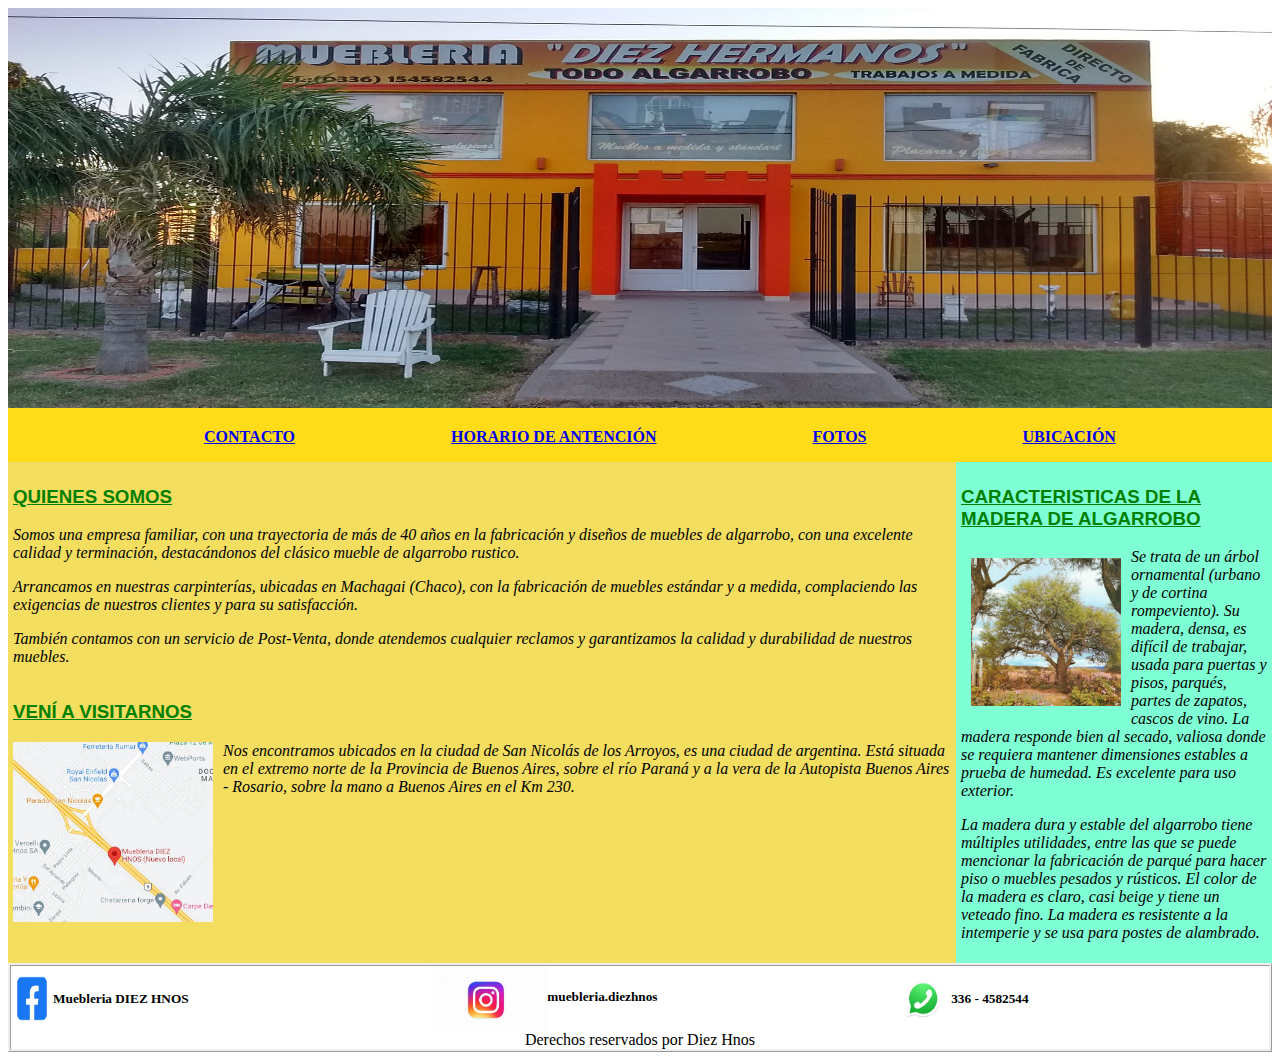
<file: Tarea clase 6/index.html>
<!DOCTYPE html>
<html lang="en">
<head>
    <meta charset="UTF-8">
    <meta http-equiv="X-UA-Compatible" content="IE=edge">
    <meta name="viewport" content="width=device-width, initial-scale=1.0">
    <title>MUEBLERIA DIEZ HNOS</title>
    <link rel="stylesheet" href="./estilos/style.css">
</head>
<body>
    <div class="contenedor">
        <header>
            <img src="./imagenes/frente muebleria1.jpg" alt="frente muebleria1" width="100%" height="400">
            <nav>
                <ul> 
                    <li><a href="./paginas/formulario.html" target="_blank">CONTACTO</a></li>
                    <li><a href="./paginas/horarios.html" target="_blank">HORARIO DE ANTENCIÓN</a></li>
                    <li><a href="./paginas/fotos.html" target="_blank">FOTOS</a></li>
                    <li><a href="https://www.google.com/maps/place/Muebleria+DIEZ+HNOS+(Nuevo+local)/@-33.3679333,-60.2510207,15z/data=!4m6!3m5!1s0x95b7671b785abbd9:0x11581b5677612ac9!8m2!3d-33.3679333!4d-60.2510207!16s%2Fg%2F11cs3247yz" target="_blank">UBICACIÓN</a></li>
                </ul>
            </nav>
        </header>
        <main>
            <div class="articulos">
                <article>
                    <h3>quienes somos</h3>
                    <p>Somos una empresa familiar, con una trayectoria de más de 40 años en la fabricación y diseños de muebles de algarrobo, con una excelente calidad y terminación, destacándonos del  clásico mueble de algarrobo rustico.</p>
                    <p>Arrancamos en nuestras carpinterías, ubicadas en Machagai (Chaco), con la fabricación de muebles estándar y a medida, complaciendo las exigencias de nuestros clientes y para su satisfacción.</p>
                    <p>También contamos con un servicio de Post-Venta, donde atendemos cualquier reclamos y garantizamos la calidad y durabilidad de nuestros muebles.</p>
                </article>    
                <article>
                    <h3>Vení a visitarnos</h3>
                        <div class="imgArt">
                            <img src="./imagenes/Ubicacion.JPG" alt="mapa" width="100%">
                        </div>
                    <p>Nos encontramos ubicados en la ciudad de San Nicolás de los Arroyos, es una ciudad de argentina. Está situada en el extremo norte de la Provincia de Buenos Aires, sobre el río Paraná y a la vera de la Autopista Buenos Aires - Rosario, sobre la mano a Buenos Aires en el Km 230.</p>
                </article>
            </div>
        </main>
        <aside>
            <h3>Caracteristicas de la madera de algarrobo</h3>
                <div class="imagenaside">
                    <img src="./imagenes/algarrobo.jpg" alt="arbol de algarrogo" width="100%">
                </div>
            <p> Se trata de un árbol ornamental (urbano y de cortina rompeviento). Su madera, densa, es difícil de trabajar, usada para puertas y pisos, parqués, partes de zapatos, cascos de vino. La madera responde bien al secado, valiosa donde se requiera mantener dimensiones estables a prueba de humedad. Es excelente para uso exterior.
            </p>
            <p>La madera dura y estable del algarrobo tiene múltiples utilidades, entre las que se puede mencionar la fabricación de parqué para hacer piso o muebles pesados y rústicos. El color de la madera es claro, casi beige y tiene un veteado fino. La madera es resistente a la intemperie y se usa para postes de alambrado.</p>
        </aside>
        <footer>
            <div class="piepag">
            <div class="linst">
                <img src="./imagenes/Logo face" alt="Logo Facebook" width="10%"> 
                <h5>Muebleria DIEZ HNOS</h5>
            </div>
            <div class="lface">
                <img src="./imagenes/Logo instagram.jpg" alt="Logo Instagram" width="25%">
                <h5>muebleria.diezhnos</h5>
            </div>
            <div class="lwapp">
                <img src="./imagenes/Logo Whatsapp.jpg" alt="logo Whatsapp" width="15%">
                <h5>336 - 4582544</h5>
            </div>
            </div>
            Derechos reservados por Diez Hnos
        </footer>
    </div>
</body>
</html>
</file>
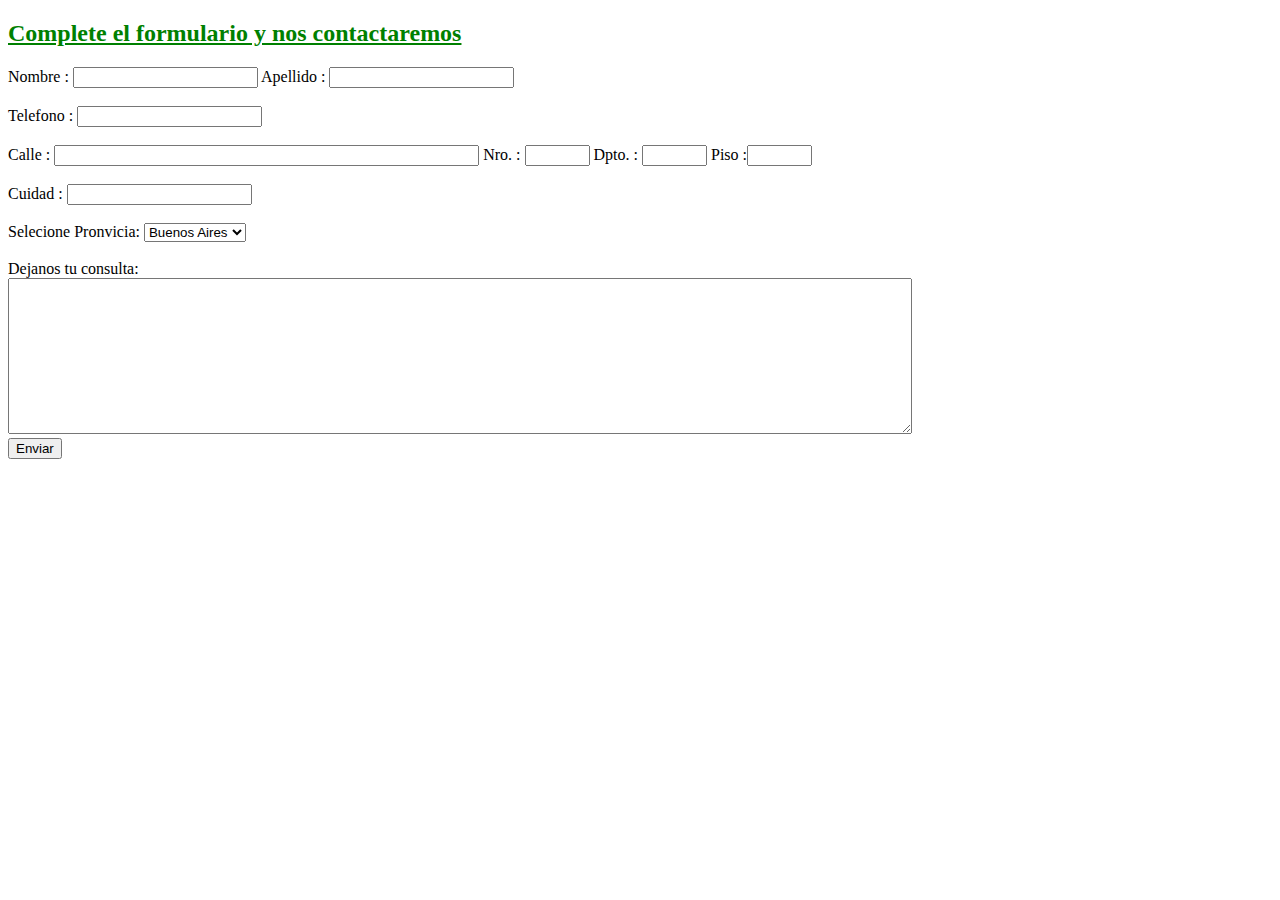
<file: Tarea clase 6/paginas/formulario.html>
<!DOCTYPE html>
<html lang="en">
<head>
    <meta charset="UTF-8">
    <meta http-equiv="X-UA-Compatible" content="IE=edge">
    <meta name="viewport" content="width=device-width, initial-scale=1.0">
    <title>CONTACTO</title>
</head>
<body>
    
    <h2 style="color: green;"><u> Complete el formulario y nos contactaremos</u></h2>
    
    <form>
        Nombre : <input type="text" name="nombre" maxlength="20">
        Apellido : <input type="text" size="20"><br><br>
        Telefono : <input type="text" size="20"><br><br>
        Calle : <input type="text" size="50">
        Nro. : <input type="text" size="5">
        Dpto. : <input type="text" size="5">
        Piso :<input type="text" size="5"><br><br>
        Cuidad : <input type="text" size="20"><br><br>
        Selecione Pronvicia:
        <select name="" id="">
            <option value="bsas">Buenos Aires</option>
            <option value="sf">Santa Fe</option>
            <option value="er">Entre Rios</option>
            <option value="cte">Corriente</option>
            <option value="for">Formosa</option>
            <option value="sal">Salta</option>
            <option value="juj">Jujuy</option>
            <option value="tuc">Tucuman</option>
        </select><br><br>

        Dejanos tu consulta: <br>
        <textarea name="cometario" id="" cols="110"rows="10"></textarea><br>
    
        <input type="submit" value="Enviar">
    </form>


</body>
</html>
</file>
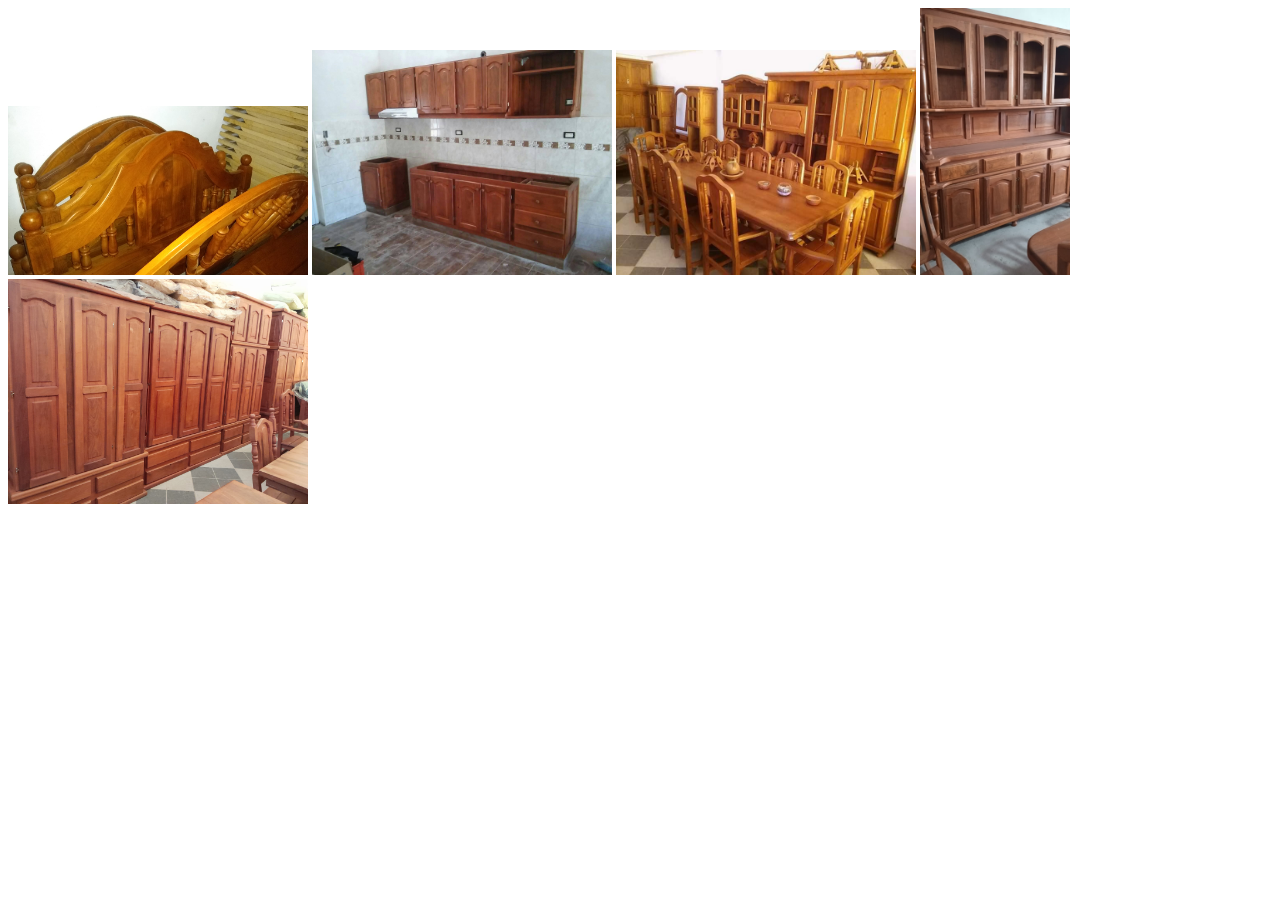
<file: Tarea clase 6/paginas/fotos.html>
<!DOCTYPE html>
<html lang="en">
<head>
    <meta charset="UTF-8">
    <meta http-equiv="X-UA-Compatible" content="IE=edge">
    <meta name="viewport" content="width=, initial-scale=1.0">
    <title>Document</title>
</head>
<body>
    <img src="../imagenes/camas.jpg" alt="camas" width="300">
    <img src="../imagenes/cocina.jpg" alt="cocina" width="300">
    <img src="../imagenes/juego comedor.jpg" alt="comedor" width="300">
    <img src="../imagenes/monular colonial.jpg" alt="modula" width="150">
    <img src="../imagenes/placares.jpg" alt="placar" width="300">
</body>
</html>
</file>
<file: Tarea clase 6/estilos/style.css>
.contenedor{
    display: grid;
    grid-template-columns: 1fr 1fr 1fr 1fr;
    grid-template-rows: 0fr 0fr 0fr; 
}                       
header{
    background-color: rgba(255, 217, 0, 0.911);
    grid-column: 1 / 5;
    grid-row: 1 / 2;

}
ul{
    display: flex;
    flex-wrap: nowrap;
    justify-content: space-evenly ;
    text-align: center;
    list-style: none;
}
li{
    align-items: center;
    font-family: Cambria, Cochin, Georgia, Times, 'Times New Roman', serif;
    font-weight: bold;
    /*border: 2px solid black;*/
}
main{
    background-color: rgb(244, 222, 96);
    grid-column: 1 / 4;
    grid-row: 2 / 3;
}
.articulos{
    display: flex;
    flex-direction: column;
    margin: 5px;
}
.imgArt{
    width: 200px;
    height: 200px;
    float: left;
    margin-right: 10px;
    line-height: 10px;
}
aside{
    background-color:aquamarine;
    padding: 5px;

}
.imagenaside{
    width: 150px;
    height: 150px;
    /*background-image: url(../imagenes/algarrobo.jpg);*/
    float: left;
    margin: 10px;
}
footer{
    /*background-color: darkorchid;*/
    grid-column: 1 / 5;
    grid-row: 3 / 4;
    border-style:ridge;
    text-align: center;
}
.piepag{
    display: flex; 
    justify-content: center;
    align-items: center;
   
}
.linst, .lface, .lwapp{
    display: flex;
    text-align: left;
    vertical-align: middle;
}
h3{
    text-transform: uppercase;
    text-decoration: underline;
    color: green;
    font-family: Verdana, Geneva, Tahoma, sans-serif;
}
p{
    font-style: italic;
}

/*header, main, aside, footer{
    border: 2px solid black;
}*/
</file>
